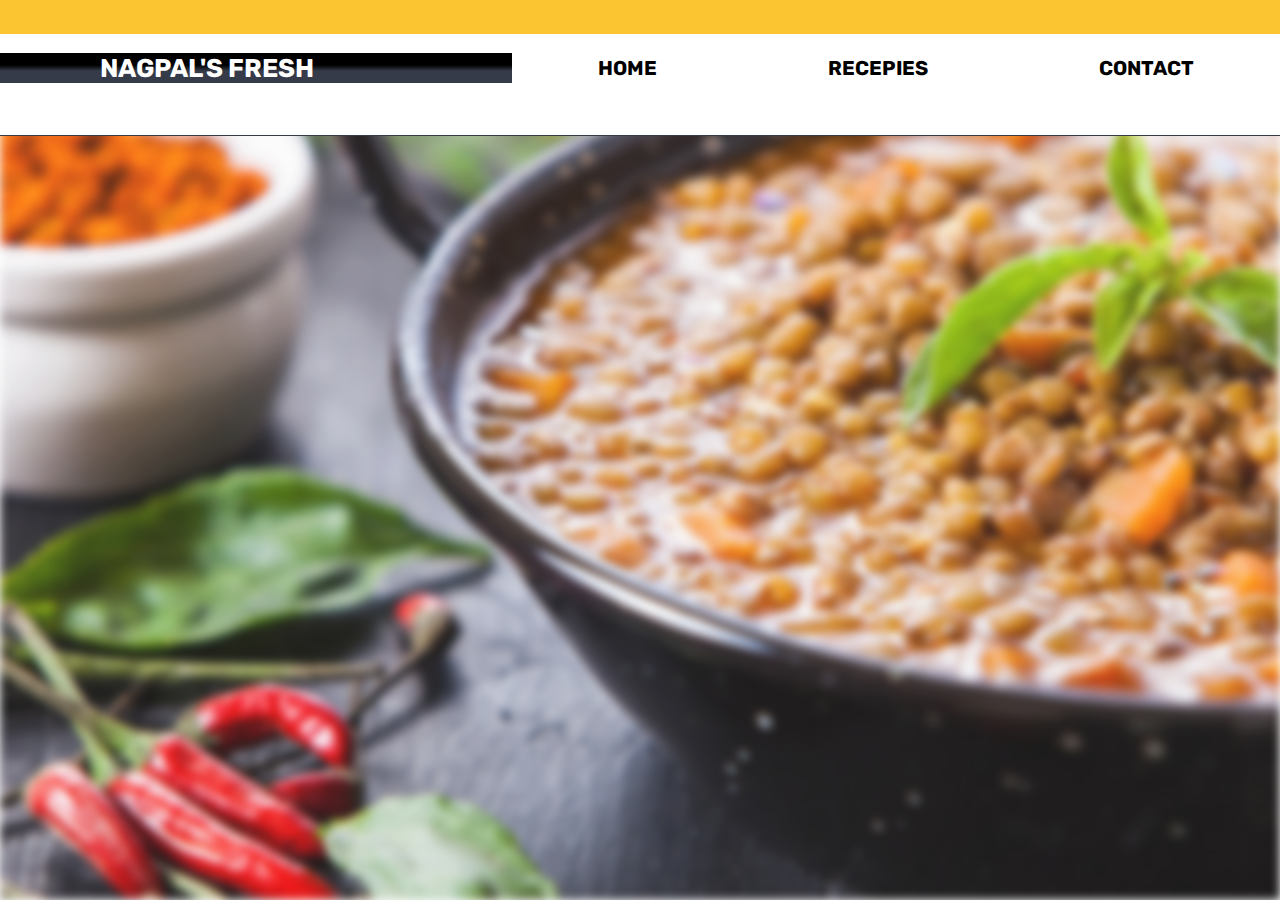
<file: conindex.html>
<!DOCTYPE html>
<html lang="en">

<head>
    <meta charset="UTF-8">
    <meta name="viewport" content="width=device-width, initial-scale=1.0">
    <title>Document</title>
    <link rel="stylesheet" href="style.css">
    <link href="https://fonts.googleapis.com/css2?family=Rubik:wght@300&display=swap" rel="stylesheet">
    <!--UNIVERSAL-->
    <link href="https://fonts.googleapis.com/css2?family=Girassol&family=Merienda:wght@700&display=swap" rel="stylesheet">
    <!--HEADING-->






</head>

<body>
    <!--NAVIGATION BAR-->
    <div class="img"></div>
    <header>
        <section class="navsection">
            <div class="logo">
                <h1> nagpal's fresh</h1>
            </div>
            <nav>
                <a style="font-weight: bolder;" href="index.html">  HOME  </a>
                <a href="recindex.html">RECEPIES</a>
                <a href="#">CONTACT</a>
            </nav>
        </section>
    </header>























</body>

</html>
</file>
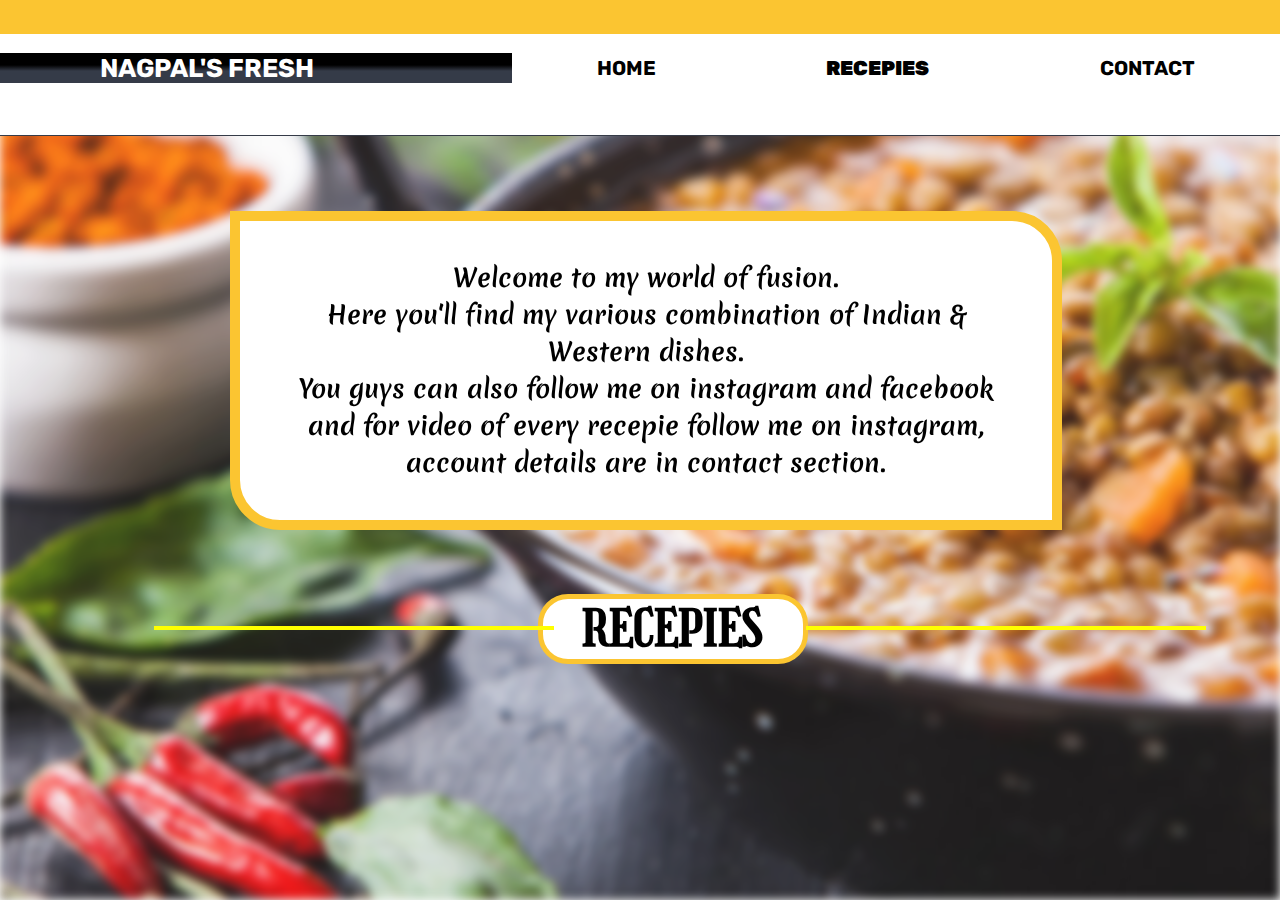
<file: recindex.html>
<!DOCTYPE html>
<html>

<head>
    <meta charset="UTF-8">
    <meta name="viewpoint" content="width=device-width, initial-scale=1.0">
    <title>
        NAGPAL'S FRESH
    </title>
    <link rel="stylesheet" href="style.css">
    <link href="https://fonts.googleapis.com/css2?family=Rubik:wght@300&display=swap" rel="stylesheet">
    <!--UNIVERSAL-->
    <link href="https://fonts.googleapis.com/css2?family=Girassol&family=Merienda:wght@700&display=swap" rel="stylesheet">
    <!--HEADING-->

</head>

<body>
    <!--NAVIGATION BAR-->
    <div class="img"></div>
    <header>
        <section class="navsection">
            <div class="logo">
                <h1> nagpal's fresh</h1>
            </div>
            <nav>
                <a href="index.html">HOME</a>
                <a href="#"> <b> RECEPIES </b> </a>
                <a href="conindex.html">CONTACT</a>
            </nav>
        </section>
    </header>

    <main>hii</main>

    <main>

        <main class="box">
            <div class="intro"> Welcome to my world of fusion. <br> Here you'll find my various combination of Indian & Western dishes. <br> You guys can also follow me on instagram and facebook and for video of every recepie follow me on instagram, <br> account details
                are in contact section. </div>
        </main>
        <main>
            <div class="linel"></div>
            <div class="liner"></div>
            <main class="headbox">
                <div class="recepyhead">RECEPIES</div>
            </main>
        </main>


    </main>




















</body>



</html>
</file>
<file: style.css>
* {
    margin: 0;
    padding: 0;
    font-family: 'Rubik', sans-serif
}

.img {
    background-image: url(media/bc.jpg);
    background-size: cover;
    background-repeat: no-repeat;
    background-position: center center;
    height: 100%;
    filter: blur(5);
    position: fixed;
    left: 0;
    right: 0;
    z-index: -1;
    filter: blur(5px);
    filter: blur(5px);
    opacity: 0.9;
}

.navsection {
    width: 100%;
    height: 15vh;
    display: flex;
    justify-content: space-around;
    align-items: center;
    background-image: linear-gradient(to top, white 75%, #fbc531 25%);
    position: fixed;
    z-index: 0;
    border-bottom: 1px solid #353b48;
}

.logo {
    width: 40%;
    color: white;
    background-image: linear-gradient(black 40%, #353b48 60%);
    padding-left: 100px;
    box-sizing: border-box;
}

.logo h1 {
    text-transform: uppercase;
    font-size: 1.6rem;
    animation: lright 2s linear infinite;
    animation-direction: alternate;
}

@keyframes lright {
    from {
        padding-left: 40px;
    }
    to {
        padding-right: 40px;
    }
}

nav {
    width: 60%;
    display: flex;
    justify-content: space-around;
}

nav a {
    text-decoration: none;
    text-transform: uppercase;
    color: black;
    font-weight: bold;
    font-size: 20px;
    position: relative;
}


/* nav a:first-child{
        color:blue;
    } */

nav a:before {
    content: "";
    position: absolute;
    top: 110%;
    left: 0;
    width: 0;
    height: 2px;
    border-bottom: 2px solid #fbc531;
    transition: all 0.4s linear;
}

nav a:hover:before {
    width: 100%;
}

a:hover {
    color: black;
    /* background-color: #fbc531; */
}

.box {
    height: 85vh;
    display: flex;
    justify-content: space-around;
    align-items: center;
    border: 10px solid #fbc531;
    background-color: white;
    padding: 3%;
    box-sizing: border-box;
    height: 35%;
    width: 65%;
    margin-left: 18%;
    margin-top: 15%;
    border-bottom-left-radius: 50px;
    border-top-right-radius: 50px;
}

.intro {
    font-size: 25px;
    font-weight: bold;
    text-align: center;
    margin-top: 5%;
    margin-right: 0%;
    margin-top: 0%;
    color: blacke;
    font-family: 'Merienda', cursive;
}

.linel {
    border-top: 4.5px solid yellow;
    width: 400px;
    position: absolute;
    margin-left: 12%;
    margin-top: 2.5%;
}

.headbox {
    display: flex;
    justify-content: center;
    align-items: center;
    border: 5px solid #fbc531;
    padding: 5px;
    border-radius: 30px;
    background-color: white;
    height: 50px;
    width: 250px;
    margin-left: 42%;
    margin-top: 5%;
}

.recepyhead {
    color: black;
    font-weight: bold;
    font-family: 'Merienda', cursive;
    font-family: 'Girassol', cursive;
    word-spacing: 10px;
    font-size: 40px;
    font-size: 50px;
}

.liner {
    border-top: 4.5px solid yellow;
    width: 400px;
    margin-top: 2.5%;
    margin-left: 63%;
    position: absolute;
}

.res {
    color: green !important;
}
</file>
